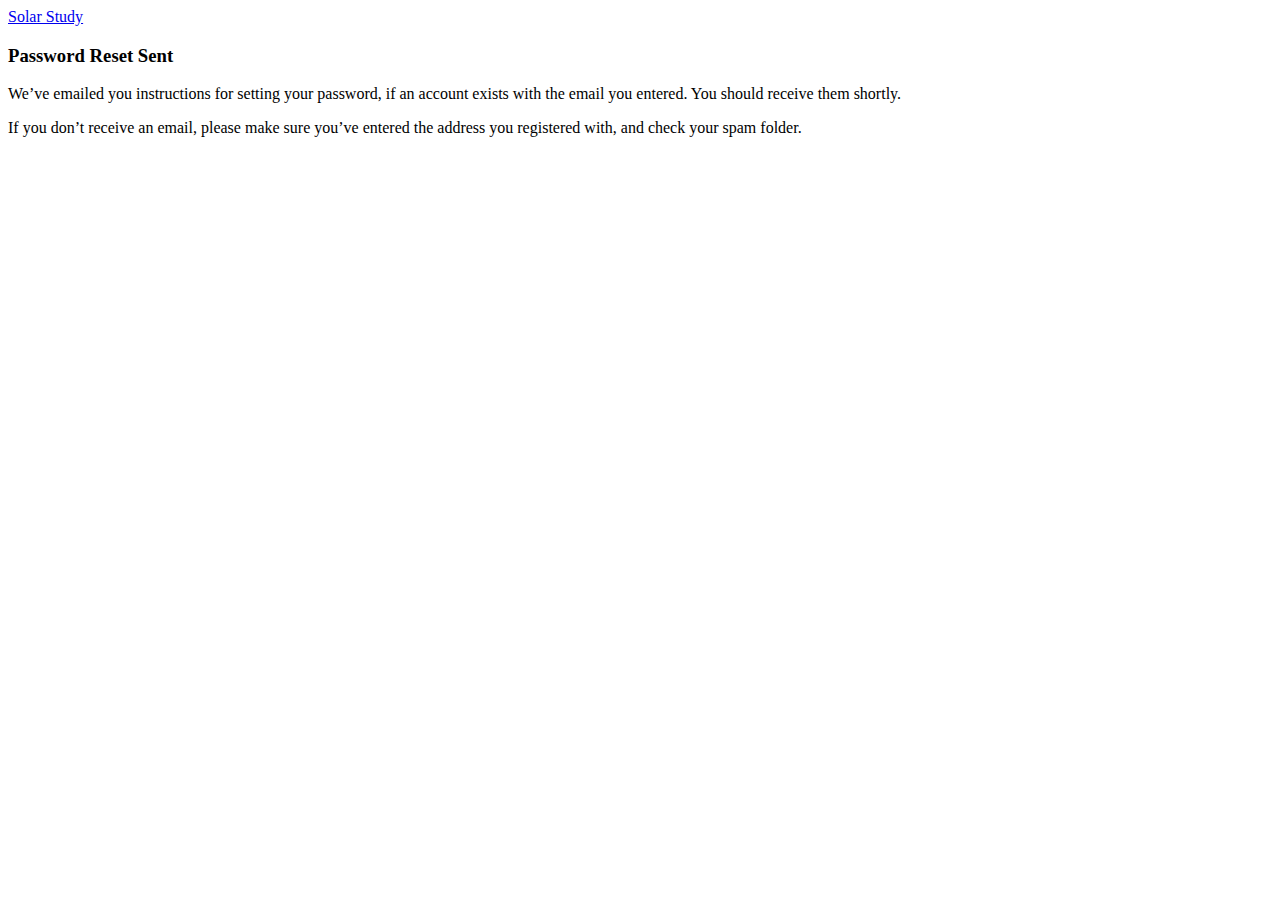
<file: landing/templates/landing/password_reset_sent.html>
<!DOCTYPE html>
<html lang="en">
<head>
    <meta charset="UTF-8">
    <meta name="viewport" content="width=device-width, initial-scale=1.0">
    <link rel="stylesheet" href="https://stackpath.bootstrapcdn.com/bootstrap/4.5.0/css/bootstrap.min.css" integrity="sha384-9aIt2nRpC12Uk9gS9baDl411NQApFmC26EwAOH8WgZl5MYYxFfc+NcPb1dKGj7Sk" crossorigin="anonymous">
</head>
<body>
    <!-- navbar start-->
        
<nav class="navbar navbar-expand-lg navbar-dark bg-dark">
    <a class="navbar-brand" href="{% url 'landing:home' %}">Solar Study</a>
  </nav>
<div class="card">
    <div class="card-body">
<h3 class="card-title">Password Reset Sent </h3>
<p class="card-text">
    We’ve emailed you instructions for setting your password, if an account exists with the email you entered. You should receive them shortly.

    
    </p>

    <p class="card-text">
        If you don’t receive an email, please make sure you’ve entered the address you registered with, and check your spam folder.

    </p>
</div>
</div>
  <script src="https://code.jquery.com/jquery-3.5.1.slim.min.js" integrity="sha384-DfXdz2htPH0lsSSs5nCTpuj/zy4C+OGpamoFVy38MVBnE+IbbVYUew+OrCXaRkfj" crossorigin="anonymous"></script>
  <script src="https://cdn.jsdelivr.net/npm/popper.js@1.16.0/dist/umd/popper.min.js" integrity="sha384-Q6E9RHvbIyZFJoft+2mJbHaEWldlvI9IOYy5n3zV9zzTtmI3UksdQRVvoxMfooAo" crossorigin="anonymous"></script>
  <script src="https://stackpath.bootstrapcdn.com/bootstrap/4.5.0/js/bootstrap.min.js" integrity="sha384-OgVRvuATP1z7JjHLkuOU7Xw704+h835Lr+6QL9UvYjZE3Ipu6Tp75j7Bh/kR0JKI" crossorigin="anonymous"></script>
  </body>
  </html>
</file>
